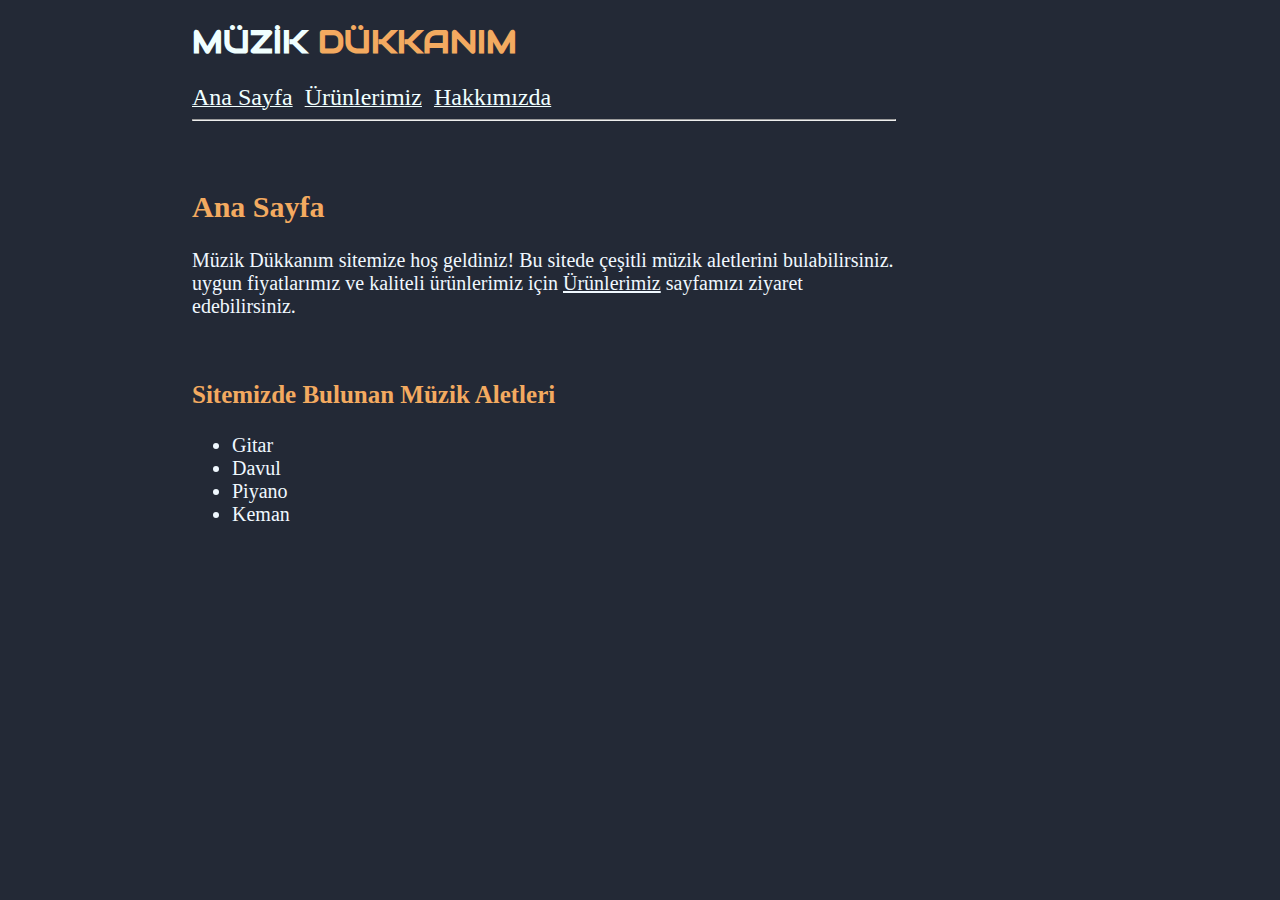
<file: index.html>
<!DOCTYPE html>
<html lang="tr">
<head>
    <meta charset="UTF-8">
    <meta name="viewport" content="width=device-width, initial-scale=1.0">
    <title>MyMusicShop</title>
    <link rel="stylesheet" href="css/style.css">
    
    <link rel="preconnect" href="https://fonts.googleapis.com">
<link rel="preconnect" href="https://fonts.gstatic.com" crossorigin>
<link href="https://fonts.googleapis.com/css2?family=Audiowide&display=swap" rel="stylesheet">


</head>
<body>
    
        <!-- Navbar - Start -->
        <header >

            <h1 style="font-family: 'Audiowide', cursive;"><span style="color: azure;">MÜZİK</span>&nbsp;<span  style="color: #F3AA60;">DÜKKANIM</span> </h1>
                   
            <a href="index.html" style="color: azure;" > <font size="5">Ana Sayfa</font></a>
            &nbsp;
            <a href="our-products.html "  style="color: azure;"><font size="5">Ürünlerimiz</font></a>
            &nbsp;
            <a href="about-us.html" style="color: azure;"><font size="5">Hakkımızda</font></a>
             <br>
             <hr>
             <br>
             <br>      
        </header>
        
        <!-- Navbar - End -->

        <!-- Content - Start -->
         <main >
            <h2>Ana Sayfa</h2>
            <p >Müzik Dükkanım sitemize hoş geldiniz! Bu sitede çeşitli müzik aletlerini bulabilirsiniz. uygun fiyatlarımız ve kaliteli ürünlerimiz için <a href="our-products.html" style="color: aliceblue; ">Ürünlerimiz</a>  sayfamızı ziyaret edebilirsiniz.</p>
            <br>
           
         </main>
        <!-- Articles - Start -->
        <article>
            <h3>Sitemizde Bulunan Müzik Aletleri </h3>
            
            <ul >
                <li>Gitar</li>
                <li>Davul</li>
                <li>Piyano</li>
                <li>Keman</li>
            </ul>
        </article>        
        <!-- Articles - End -->        
        <!-- Content - End -->

        <!-- Footer - Start -->
        <!-- Footer - End -->
</body>
</html>
</file>
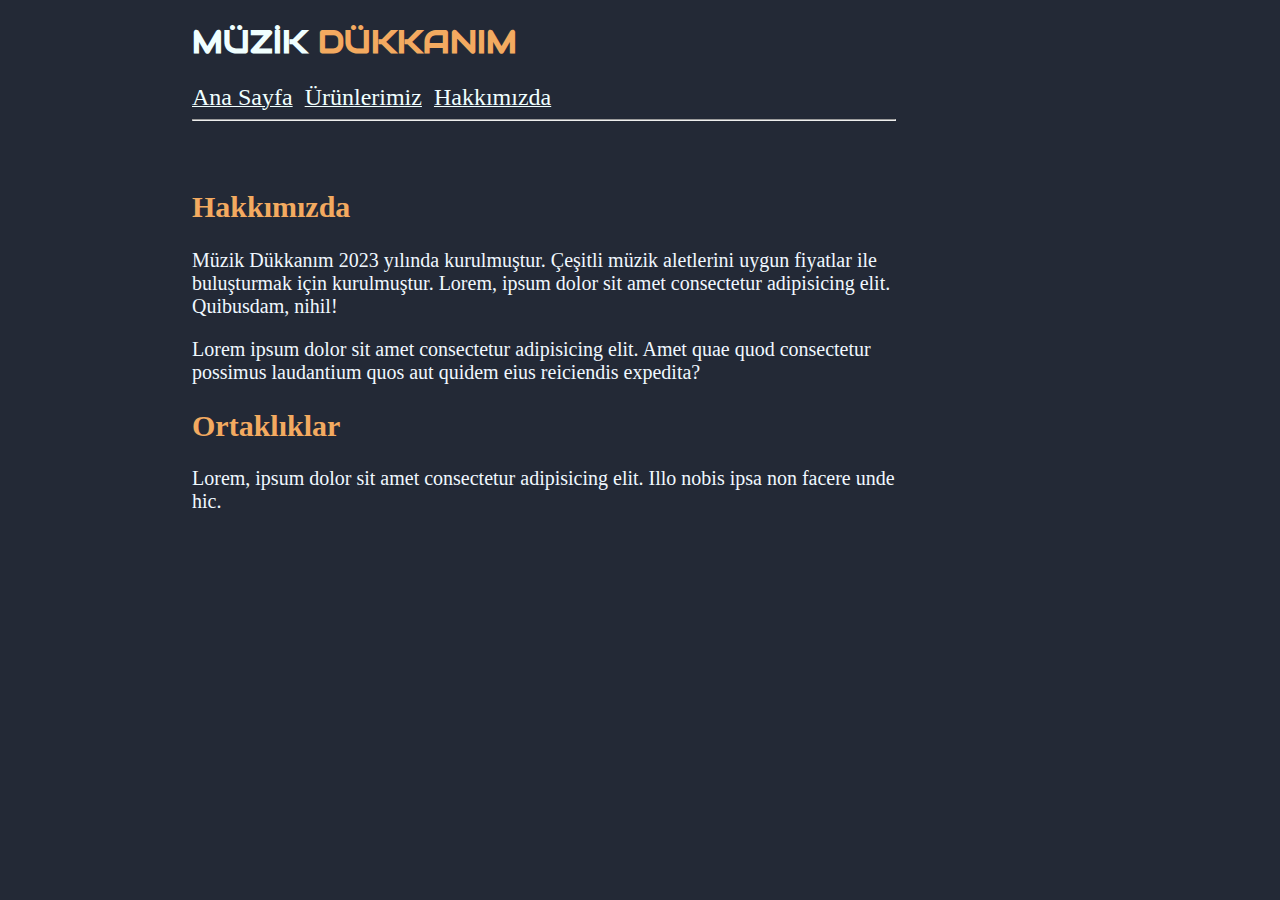
<file: about-us.html>
<!DOCTYPE html>
<html lang="tr">
<head>
    <meta charset="UTF-8">
    <meta name="viewport" content="width=device-width, initial-scale=1.0">
    <title>MyMusicShop</title>
    <link rel="stylesheet" href="css/style.css">
    
    <link rel="preconnect" href="https://fonts.googleapis.com">
<link rel="preconnect" href="https://fonts.gstatic.com" crossorigin>
<link href="https://fonts.googleapis.com/css2?family=Audiowide&display=swap" rel="stylesheet">


</head>
<body>
    
        <!-- Navbar - Start -->
        <header >

            <h1 style="font-family: 'Audiowide', cursive;"><span style="color: azure;">MÜZİK</span>&nbsp;<span  style="color: #F3AA60;">DÜKKANIM</span> </h1>
                   
            <a href="index.html" style="color: azure;" > <font size="5">Ana Sayfa</font></a>
            &nbsp;
            <a href="our-products.html "  style="color: azure;"><font size="5">Ürünlerimiz</font></a>
            &nbsp;
            <a href="about-us.html" style="color: azure;"><font size="5">Hakkımızda</font></a>
             <br>
             <hr>
             <br>
             <br>      
        </header>
        
        <!-- Navbar - End -->

        <!-- Content - Start -->
         <main >
            <h2>Hakkımızda</h2>
            <p >Müzik Dükkanım 2023 yılında kurulmuştur.
                Çeşitli müzik aletlerini uygun fiyatlar ile buluşturmak için kurulmuştur. Lorem, ipsum dolor sit amet consectetur adipisicing elit. Quibusdam, nihil!
            </p>
            <p>Lorem ipsum dolor sit amet consectetur adipisicing elit. Amet quae quod consectetur possimus laudantium quos aut quidem eius reiciendis expedita?</p>
            <h2>Ortaklıklar</h2>
            <p>Lorem, ipsum dolor sit amet consectetur adipisicing elit. Illo nobis ipsa non facere unde hic.</p>
            <br>
           
         </main>
          
        <!-- Content - End -->

        <!-- Footer - Start -->
        <!-- Footer - End -->
</body>
</html>
</file>
<file: css/style.css>
body {
    background-color: #232936;
    color: aliceblue;
    margin-left: 15%;
    margin-right: 30%;
}
p{
    font-size: 20px;
}

ul {
    font-size: 20px;
}
ol {
    font-size: 20px;
}


h2{
    font-size: 30px;
    color: #F3AA60;
}

h3{
    font-size: 25px;
    color: #F3AA60;
   
}

.font-size-25{
    font-size: 50px;
}
</file>
